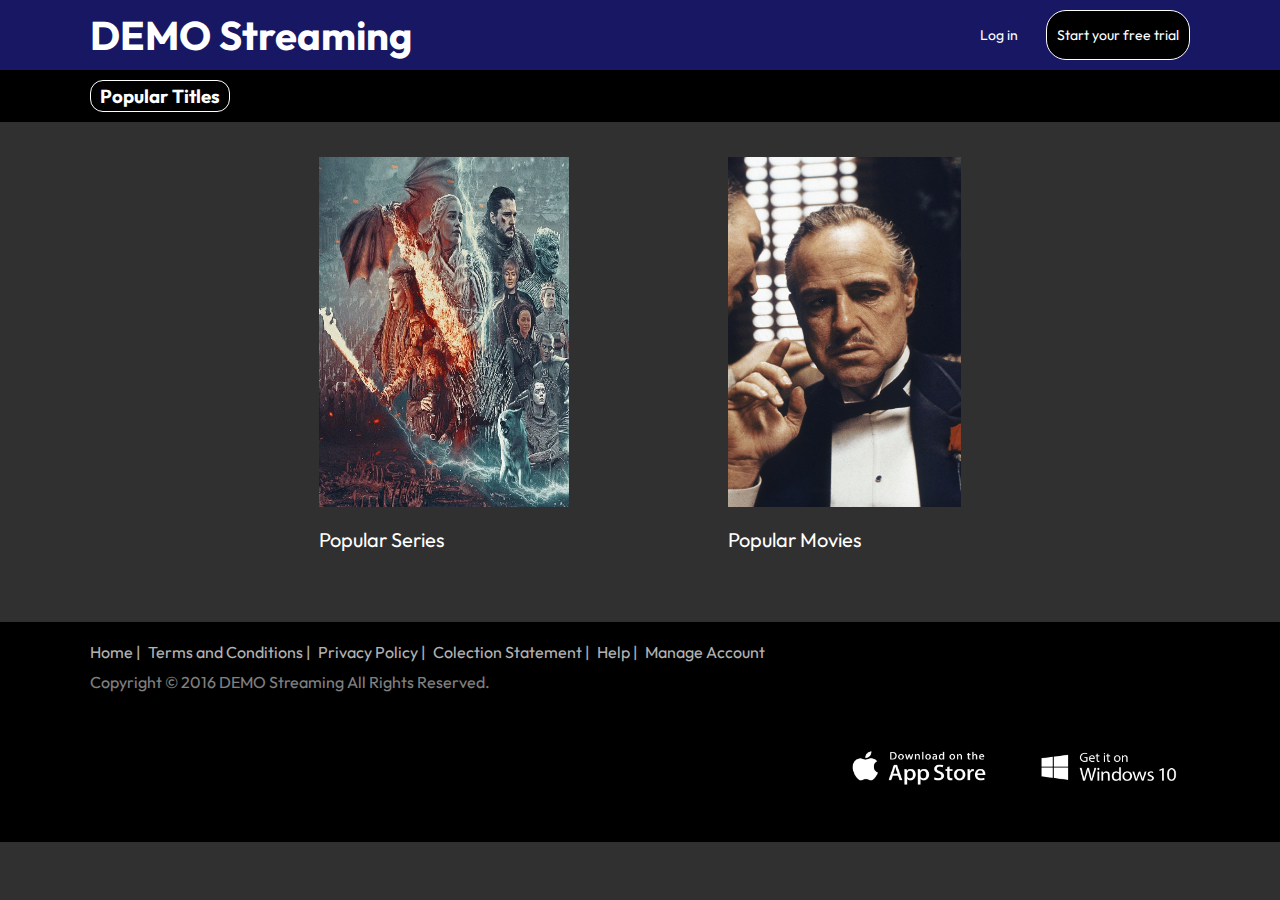
<file: index.html>
<!DOCTYPE html>
<html lang="en">
  <head>
    <meta charset="UTF-8" />
    <meta http-equiv="X-UA-Compatible" content="IE=edge" />
    <meta name="viewport" content="width=device-width, initial-scale=1.0" />
    <title>Document</title>
    <link rel="stylesheet" href="style.css" />
    <link
      href="https://fonts.googleapis.com/css2?family=Outfit:wght@100;200;300;400;500;600;700;800;900&display=swap"
      rel="stylesheet"
    />
    <link rel="stylesheet" href="https://pro.fontawesome.com/releases/v5.10.0/css/all.css" integrity="sha384-AYmEC3Yw5cVb3ZcuHtOA93w35dYTsvhLPVnYs9eStHfGJvOvKxVfELGroGkvsg+p" crossorigin="anonymous"/>
  </head>
  <body>
    <div class="header">
      <div class="header-section">
        <h1 class="title">DEMO Streaming</h1>
        <div class="btns-block">
          <button class="log-btn">Log in</button>
          <button class="start-btn">Start your free trial</button>
        </div>
      </div>
    </div>
    <div class="nav">
      <div class="nav-section">
        <a href="#"><h3>Popular Titles</h3></a>
      </div>
    </div>
    <div class="main">
      <div class="main-section">
        <div class="series-block">
          <a href="./indexseries.html"
            ><img
              src="Images/game-of-thrones-illustration-sean-longmore-1598631176.jpeg"
          /></a>
          <p>Popular Series</p>
        </div>

        <div class="movies-block">
          <a href="./indexmovies.html"><img src="./Images/the-godfather-site-story.jpg" /></a>
          <p>Popular Movies</p>
        </div>
      </div>
    </div>
    <div class="footer">
      <div class="footer-section">
        <ul class="footer-nav">
            <li>Home |</li>
            <li>Terms and Conditions |</li>
            <li>Privacy Policy |</li>
            <li>Colection Statement |</li>
            <li>Help |</li>
            <li>Manage Account</li>
        </ul>
        <p>Copyright © 2016 DEMO Streaming All Rights Reserved.</p>
        <div class="footer-bottom">
            <div class="bottom-left">
                <i class="fab fa-facebook-f"></i>
                <i class="fab fa-twitter"></i>
                <i class="fab fa-instagram"></i>
            </div>
            <div class="bottom-right">
                <img src="./Images/app-store-badge-128x128.png">
                <img src="./Images/windows-badge.png">
            </div>
        </div>
      </div>
    </div>

  </body>
</html>
</file>
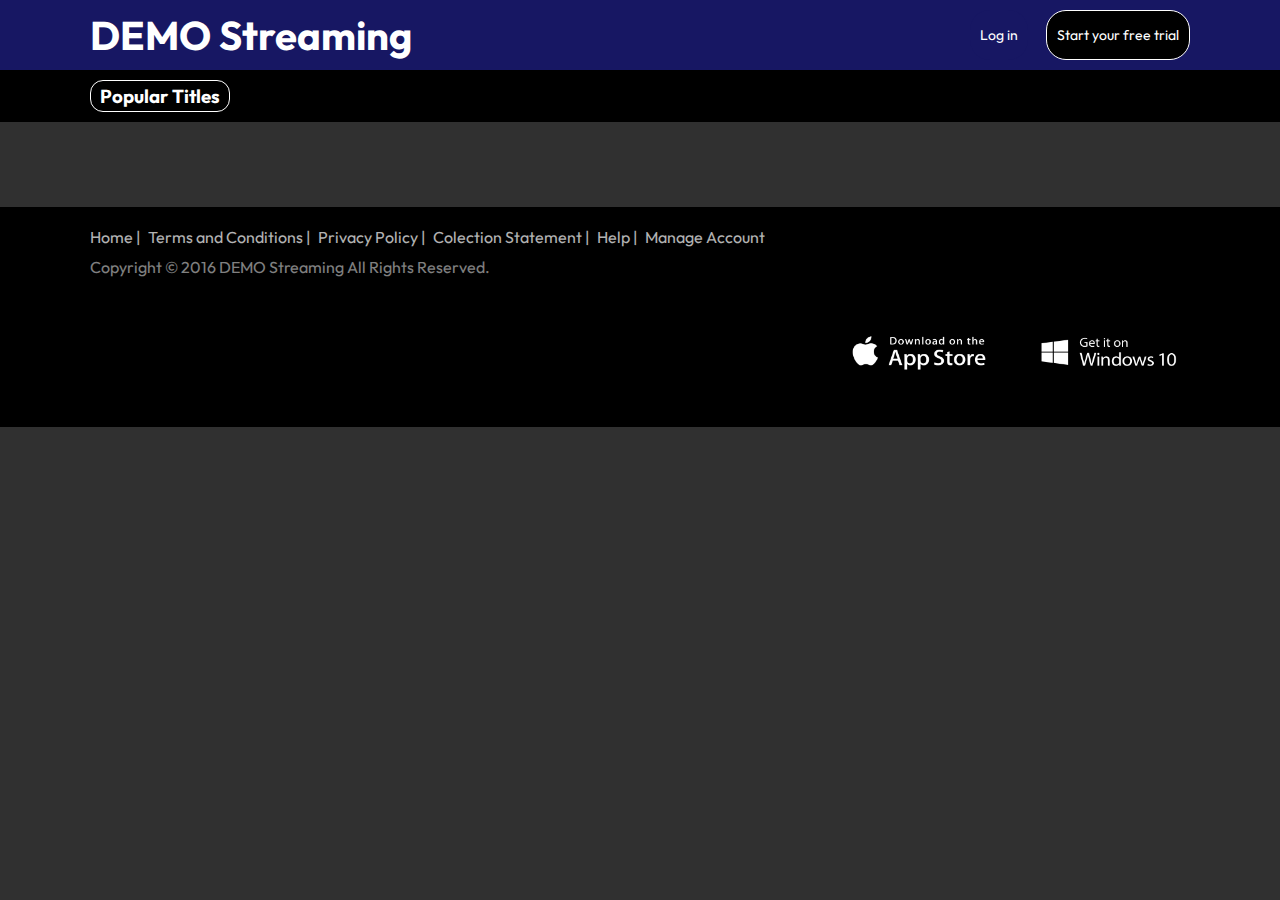
<file: indexmovies.html>
<!DOCTYPE html>
<html lang="en">
  <head>
    <meta charset="UTF-8" />
    <meta http-equiv="X-UA-Compatible" content="IE=edge" />
    <meta name="viewport" content="width=device-width, initial-scale=1.0" />
    <title>DocumentMovies</title>
    <link rel="stylesheet" href="style.css" />
    <link
      href="https://fonts.googleapis.com/css2?family=Outfit:wght@100;200;300;400;500;600;700;800;900&display=swap"
      rel="stylesheet"
    />
    <link rel="stylesheet" href="https://pro.fontawesome.com/releases/v5.10.0/css/all.css" integrity="sha384-AYmEC3Yw5cVb3ZcuHtOA93w35dYTsvhLPVnYs9eStHfGJvOvKxVfELGroGkvsg+p" crossorigin="anonymous"/>
  </head>
  <body>
    <div class="header">
      <div class="header-section">
        <h1 class="title">DEMO Streaming</h1>
        <div class="btns-block">
          <button class="log-btn">Log in</button>
          <button class="start-btn">Start your free trial</button>
        </div>
      </div>
    </div>
    <div class="nav">
      <div class="nav-section">
        <a href="./index.html"><h3> Popular Titles</h3></a>
      </div>
    </div>
    <div class="main">
      <div class="main-section-movies">

        


      </div>
    </div>
    <div class="footer">
      <div class="footer-section">
        <ul class="footer-nav">
            <li>Home |</li>
            <li>Terms and Conditions |</li>
            <li>Privacy Policy |</li>
            <li>Colection Statement |</li>
            <li>Help |</li>
            <li>Manage Account</li>
        </ul>
        <p>Copyright © 2016 DEMO Streaming All Rights Reserved.</p>
        <div class="footer-bottom">
            <div class="bottom-left">
                <i class="fab fa-facebook-f"></i>
                <i class="fab fa-twitter"></i>
                <i class="fab fa-instagram"></i>
            </div>
            <div class="bottom-right">
                <img src="./Images/app-store-badge-128x128.png">
                <img src="./Images/windows-badge.png">
            </div>
        </div>
      </div>
    </div>
    
    <script src="script.js"></script>
  </body>
</html>
</file>
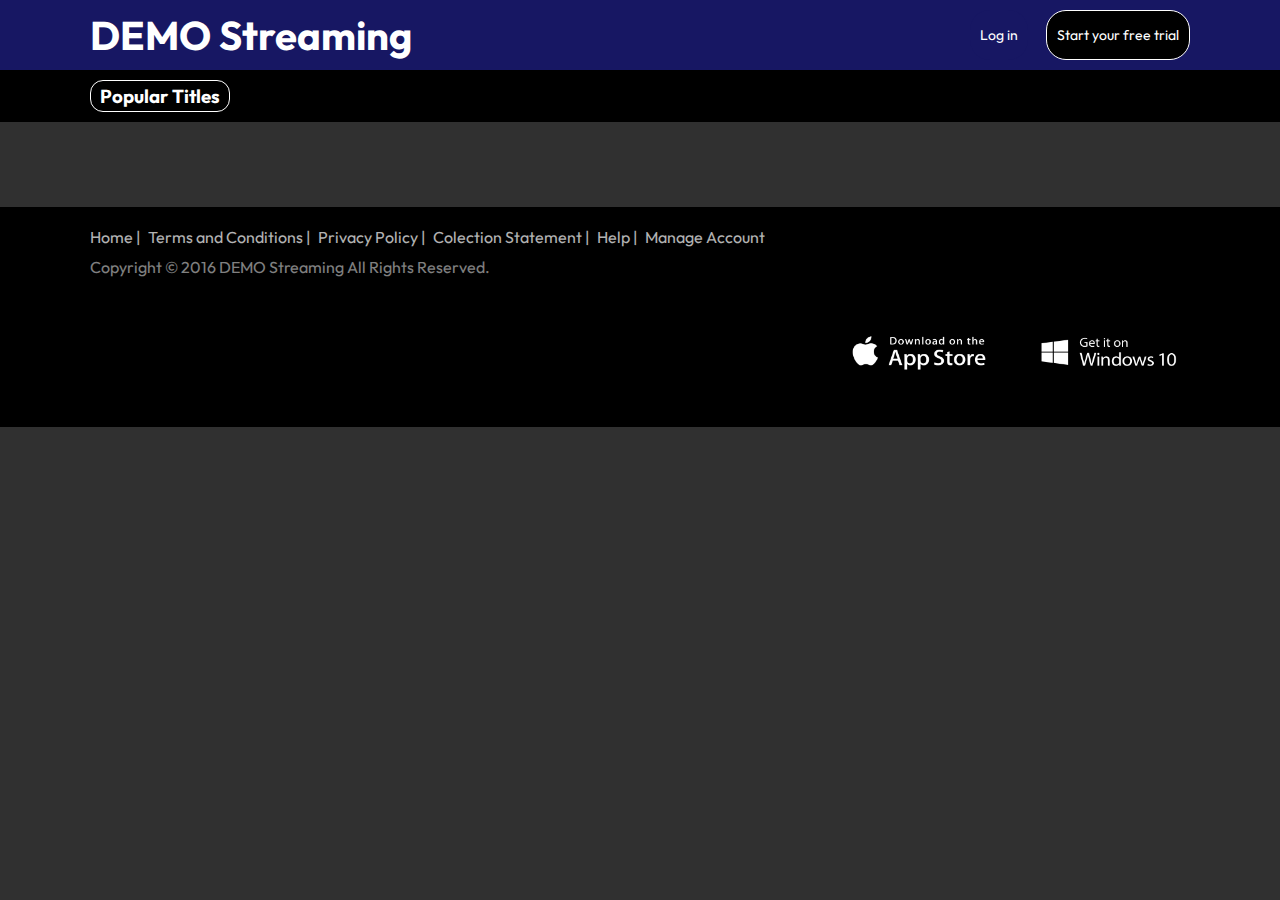
<file: indexseries.html>
<!DOCTYPE html>
<html lang="en">
  <head>
    <meta charset="UTF-8" />
    <meta http-equiv="X-UA-Compatible" content="IE=edge" />
    <meta name="viewport" content="width=device-width, initial-scale=1.0" />
    <title>DocumentSeries</title>
    <link rel="stylesheet" href="style.css" />
    <link
      href="https://fonts.googleapis.com/css2?family=Outfit:wght@100;200;300;400;500;600;700;800;900&display=swap"
      rel="stylesheet"
    />
    <link rel="stylesheet" href="https://pro.fontawesome.com/releases/v5.10.0/css/all.css" integrity="sha384-AYmEC3Yw5cVb3ZcuHtOA93w35dYTsvhLPVnYs9eStHfGJvOvKxVfELGroGkvsg+p" crossorigin="anonymous"/>
  </head>
  <body>
    <div class="header">
      <div class="header-section">
        <h1 class="title">DEMO Streaming</h1>
        <div class="btns-block">
          <button class="log-btn">Log in</button>
          <button class="start-btn">Start your free trial</button>
        </div>
      </div>
    </div>
    <div class="nav">
      <div class="nav-section">
        <a href="./index.html"><h3>Popular Titles</h3></a>
      </div>
    </div>
    <div class="main">
      <div class="main-section-movies">

        


      </div>
    </div>
    <div class="footer">
      <div class="footer-section">
        <ul class="footer-nav">
            <li>Home |</li>
            <li>Terms and Conditions |</li>
            <li>Privacy Policy |</li>
            <li>Colection Statement |</li>
            <li>Help |</li>
            <li>Manage Account</li>
        </ul>
        <p>Copyright © 2016 DEMO Streaming All Rights Reserved.</p>
        <div class="footer-bottom">
            <div class="bottom-left">
                <i class="fab fa-facebook-f"></i>
                <i class="fab fa-twitter"></i>
                <i class="fab fa-instagram"></i>
            </div>
            <div class="bottom-right">
                <img src="./Images/app-store-badge-128x128.png">
                <img src="./Images/windows-badge.png">
            </div>
        </div>
      </div>
    </div>
    
    <script src="script1.js"></script>
  </body>
</html>
</file>
<file: style.css>
* {
  margin: 0;
  padding: 0;
  -webkit-box-sizing: border-box;
          box-sizing: border-box;
  font-family: "Outfit", sans-serif;
  text-decoration: none;
  list-style: none;
  background-color: #303030;
}

.header {
  background-color: #171763;
  width: 100%;
  padding: 10px 0 10px 0;
}

.header .header-section {
  max-width: 1100px;
  margin: 0 auto;
  display: -webkit-box;
  display: -ms-flexbox;
  display: flex;
  -webkit-box-pack: justify;
      -ms-flex-pack: justify;
          justify-content: space-between;
  width: 100%;
  background-color: #171763;
}

.header .header-section .title {
  color: white;
  font-size: 40px;
  font-weight: bold;
  background-color: #171763;
}

.header .header-section .btns-block {
  max-width: 220px;
  width: 100%;
  display: -webkit-box;
  display: -ms-flexbox;
  display: flex;
  -webkit-box-pack: justify;
      -ms-flex-pack: justify;
          justify-content: space-between;
  background-color: #171763;
}

.header .header-section .btns-block button {
  font-size: 14px;
  padding: 3px 10px;
  border-radius: 20px;
  color: white;
  cursor: pointer;
  display: block;
  -webkit-transition: 0.5s;
  transition: 0.5s;
}

.header .header-section .btns-block .log-btn {
  background-color: #171763;
  border: none;
}

.header .header-section .btns-block .start-btn {
  border: 1px solid white;
  background-color: black;
}

.header .header-section .btns-block .log-btn:hover {
  color: #171763;
  background-color: white;
}

.header .header-section .btns-block .start-btn:hover {
  color: #171763;
  background-color: white;
}

.nav {
  background-color: black;
  width: 100%;
  padding: 5px 0 5px 0;
  margin-bottom: 35px;
}

.nav .nav-section {
  background-color: black;
  max-width: 1100px;
  width: 100%;
  margin: 0 auto;
  padding: 5px 0 5px 0;
}

.nav .nav-section a {
  background-color: black;
}

.nav .nav-section a h3 {
  background-color: black;
  color: white;
  padding: 3px 6px;
  border: 1px solid white;
  max-width: 140px;
  border-radius: 13px;
  -webkit-transition: 0.5s;
  transition: 0.5s;
  text-align: center;
}

.nav .nav-section a h3:hover {
  background-color: white;
  color: black;
}

.main .main-section {
  display: -webkit-box;
  display: -ms-flexbox;
  display: flex;
  max-width: 800px;
  -ms-flex-pack: distribute;
      justify-content: space-around;
  margin: 0 auto 50px auto;
  -ms-flex-wrap: wrap;
      flex-wrap: wrap;
}

.main .main-section .movies-block {
  max-width: 250px;
  cursor: pointer;
}

.main .main-section .movies-block a {
  display: block;
}

.main .main-section .movies-block a img {
  width: 100%;
  -webkit-transition: 0.5s;
  transition: 0.5s;
  margin-bottom: 16px;
  height: 350px;
}

.main .main-section .movies-block a img:hover {
  -webkit-transform: scale(1.1);
          transform: scale(1.1);
}

.main .main-section .movies-block p {
  color: white;
  font-size: 20px;
}

.main .main-section .series-block {
  max-width: 250px;
  cursor: pointer;
  margin-bottom: 20px;
}

.main .main-section .series-block a {
  display: block;
}

.main .main-section .series-block a img {
  width: 100%;
  -webkit-transition: 0.5s;
  transition: 0.5s;
  margin-bottom: 16px;
  height: 350px;
}

.main .main-section .series-block img:hover {
  -webkit-transform: scale(1.1);
          transform: scale(1.1);
}

.main .main-section .series-block p {
  color: white;
  font-size: 20px;
}

.footer {
  background-color: black;
  padding: 20px 0 0 0;
  width: 100%;
}

.footer .footer-section {
  max-width: 1100px;
  width: 100%;
  margin: 0 auto;
  background-color: black;
}

.footer .footer-section .footer-nav {
  display: -webkit-box;
  display: -ms-flexbox;
  display: flex;
  max-width: 675px;
  width: 100%;
  -webkit-box-pack: justify;
      -ms-flex-pack: justify;
          justify-content: space-between;
  color: white;
  opacity: 0.7;
  background-color: black;
  margin-bottom: 10px;
}

.footer .footer-section .footer-nav li {
  background-color: black;
}

.footer .footer-section p {
  color: white;
  opacity: 0.5;
  background-color: black;
}

.footer .footer-section .footer-bottom {
  display: -webkit-box;
  display: -ms-flexbox;
  display: flex;
  width: 100%;
  -webkit-box-pack: justify;
      -ms-flex-pack: justify;
          justify-content: space-between;
  -webkit-box-align: center;
      -ms-flex-align: center;
          align-items: center;
  background-color: black;
}

.footer .footer-section .footer-bottom .bottom-left {
  background-color: black;
  display: -webkit-box;
  display: -ms-flexbox;
  display: flex;
  -webkit-box-pack: justify;
      -ms-flex-pack: justify;
          justify-content: space-between;
  max-width: 150px;
  width: 100%;
}

.footer .footer-section .footer-bottom .bottom-left .fab {
  font-size: 35px;
  background-color: black;
  color: white;
}

.footer .footer-section .footer-bottom .bottom-right {
  display: -webkit-box;
  display: -ms-flexbox;
  display: flex;
  max-width: 350px;
  width: 100%;
  -webkit-box-pack: justify;
      -ms-flex-pack: justify;
          justify-content: space-between;
  background-color: black;
}

.footer .footer-section .footer-bottom .bottom-right img {
  width: 160px;
  height: 150px;
  background-color: black;
}

.main-section-movies {
  display: -webkit-box;
  display: -ms-flexbox;
  display: flex;
  max-width: 1000px;
  -webkit-box-pack: justify;
      -ms-flex-pack: justify;
          justify-content: space-between;
  margin: 0 auto 50px auto;
  -ms-flex-wrap: wrap;
      flex-wrap: wrap;
}

.main-section-movies .movies-block {
  max-width: 250px;
  cursor: pointer;
  margin-bottom: 30px;
}

.main-section-movies .movies-block a {
  display: block;
}

.main-section-movies .movies-block a img {
  width: 100%;
  -webkit-transition: 0.5s;
  transition: 0.5s;
  margin-bottom: 16px;
  height: 350px;
}

.main-section-movies .movies-block a img:hover {
  -webkit-transform: scale(1.1);
          transform: scale(1.1);
}

.main-section-movies .movies-block p {
  color: white;
  font-size: 20px;
  margin-bottom: 5px;
}

.main-section-movies .movies-block h5 {
  color: white;
  opacity: 0.5;
}

@media screen and (max-width: 1000px) {
  .nav-section {
    display: -webkit-box;
    display: -ms-flexbox;
    display: flex;
    -ms-flex-pack: distribute !important;
        justify-content: space-around !important;
  }
  .main-section-movies {
    -ms-flex-pack: distribute !important;
        justify-content: space-around !important;
  }
  .header-section {
    -ms-flex-pack: distribute !important;
        justify-content: space-around !important;
    -ms-flex-wrap: wrap;
        flex-wrap: wrap;
  }
  .footer-section {
    -ms-flex-wrap: wrap !important;
        flex-wrap: wrap !important;
  }
  .footer-section ul {
    margin-bottom: 10px !important;
  }
  .footer-section P {
    margin-bottom: 10px !important;
    text-align: center !important;
  }
  .footer-section .footer-bottom {
    -ms-flex-wrap: wrap !important;
        flex-wrap: wrap !important;
    -ms-flex-pack: distribute !important;
        justify-content: space-around !important;
  }
}
/*# sourceMappingURL=style.css.map */
</file>
